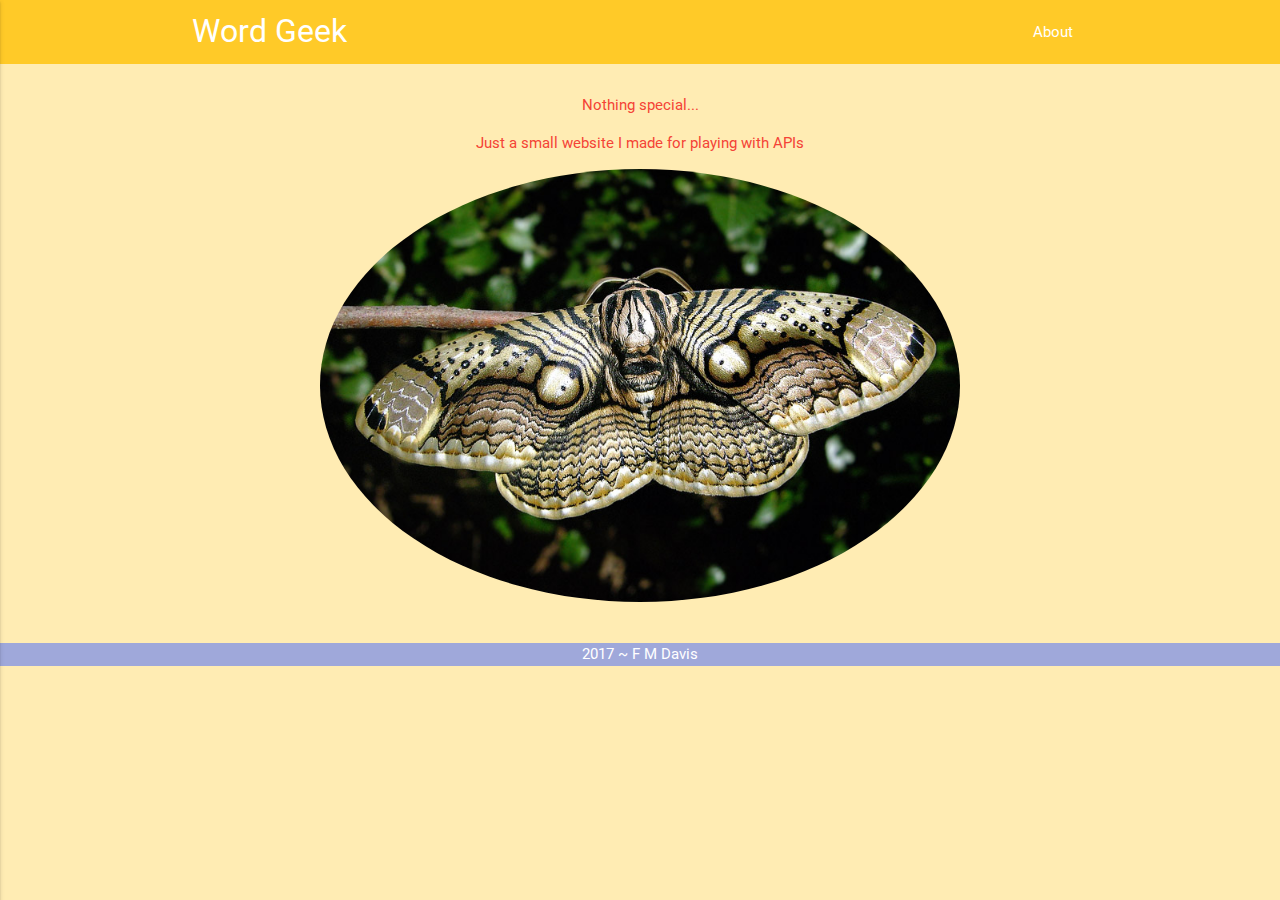
<file: about.html>
<!DOCTYPE html>
<html lang="en">

<head>
  <meta http-equiv="Content-Type" content="text/html; charset=UTF-8" />
  <meta name="viewport" content="width=device-width, initial-scale=1, maximum-scale=1.0" />
  <title>About Word Geek </title>

  <!-- CSS  -->
  <link href="https://fonts.googleapis.com/icon?family=Material+Icons" rel="stylesheet">
  <link href="css/materialize.css" type="text/css" rel="stylesheet" media="screen,projection" />
  <!-- <link href="css/style.css" type="text/css" rel="stylesheet" media="screen,projection" /> -->
  <link href="css/style.css" type="text/css" rel="stylesheet" media="screen,projection" />

</head>

<body class = "amber lighten-4">
  <div class="page-flexbox-wrapper">
    <nav class="amber lighten-1" role="navigation">
      <div class="nav-wrapper container"><a id="logo-container" href="index.html" class="brand-logo">Word Geek</a>
        <ul class="right hide-on-med-and-down">
          <li><a href="about.html">About</a></li>
        </ul>

        <ul id="nav-mobile" class="side-nav">
          <li><a href="about.html">About</a></li>
        </ul>
        <a href="#" data-activates="nav-mobile" class="button-collapse"><i class="material-icons">menu</i></a>
      </div>
    </nav>
  <!-- :::::::::::::::::::::::::::::::::::::::::::::::::::::::::::::::::::::::::::::: -->

      <div class="section no-pad-bot amber lighten-4 space">
        <p class = "red-text darken-4 bold center">Nothing special...</p>
        <p class = "red-text darken-4 center">Just a small website I made for playing with APIs</p>
        <!-- <p class = "center"><a href = "" class = "red-text darken-4 ">More About Me</a></p> -->

        <div class = "centerIt">
          <a href = "http://i1.treknature.com/photos/5966/brahmaea_hearsyi.jpg" target="_blank" rel="noopener">
            <!-- https://jakearchibald.com/2016/performance-benefits-of-rel-noopener/ -->
          <img src="brahmaea_hearsyi.jpg" alt = "Japanese Owl Moth" class = " circle responsive-img">
        </a>
          <!-- image source: http://i1.treknature.com/photos/5966/brahmaea_hearsyi.jpg -Rittner Oz c 2006-->

      </div>

  <footer class="page-footer amber lighten-4">
    <p class = "indigo lighten-3 center">2017 ~ F M Davis</p>
  </footer>

  </div>
  <!--  Scripts-->
  <script src="https://code.jquery.com/jquery-2.1.1.min.js"></script>
  <script src="js/materialize.js"></script>
  <!-- <script src="js/init.js"></script> -->
  <script type="text/javascript" src = js/index.js></script>

  </body>
</file>
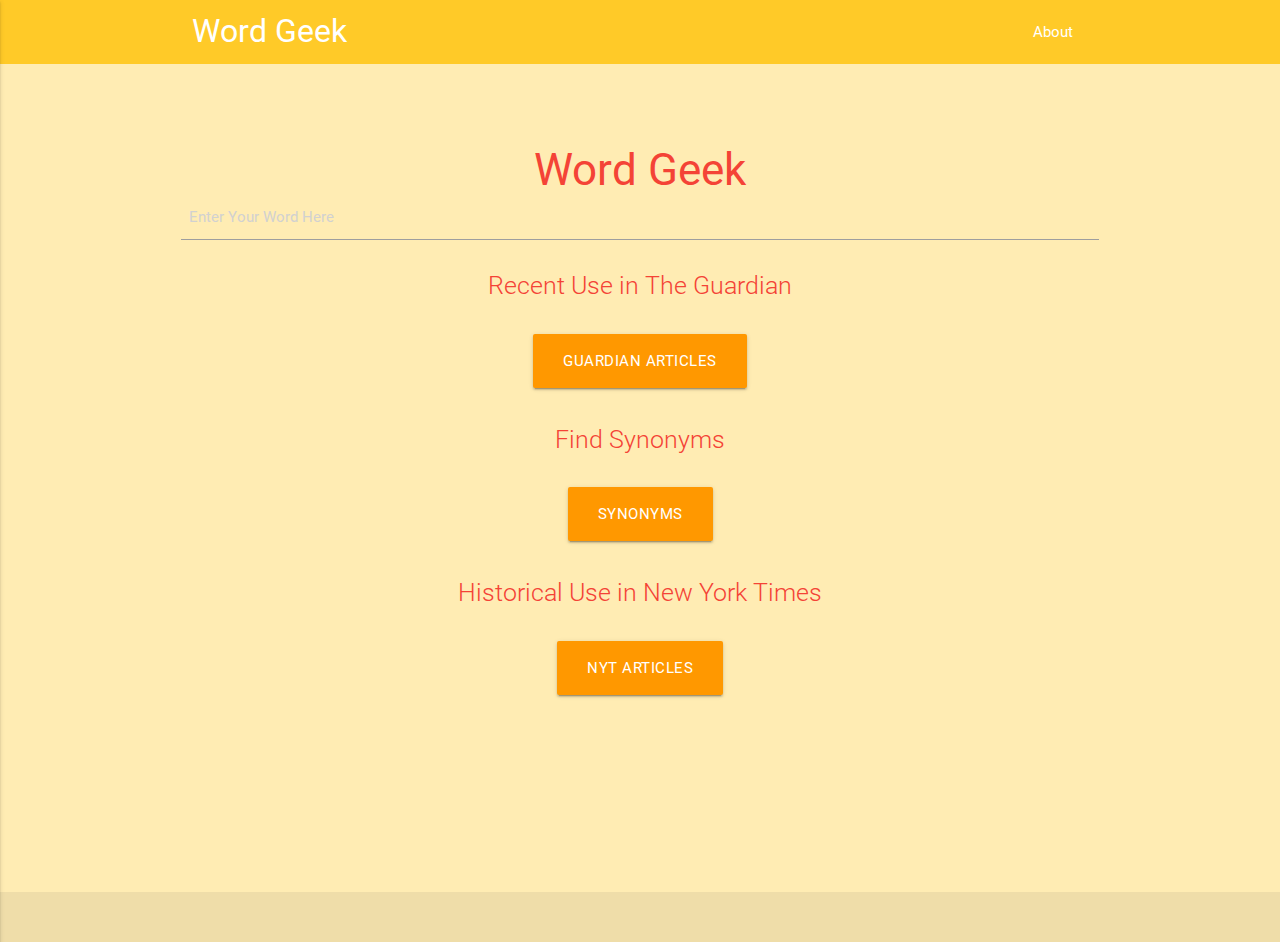
<file: indexM.html>
<!DOCTYPE html>
<html lang="en">

<head>
  <meta http-equiv="Content-Type" content="text/html; charset=UTF-8" />
  <meta name="viewport" content="width=device-width, initial-scale=1, maximum-scale=1.0" />
  <title>wordGeek M</title>

  <!-- CSS  -->
  <link href="https://fonts.googleapis.com/icon?family=Material+Icons" rel="stylesheet">
  <link href="css/materialize.css" type="text/css" rel="stylesheet" media="screen,projection" />
  <link href="css/style.css" type="text/css" rel="stylesheet" media="screen,projection" />
</head>

<body>
  <nav class="amber lighten-1" role="navigation">
    <div class="nav-wrapper container"><a id="logo-container" href="#" class="brand-logo">Word Geek</a>
      <ul class="right hide-on-med-and-down">
        <li><a href="#">About</a></li>
      </ul>

      <ul id="nav-mobile" class="side-nav">
        <li><a href="#">About</a></li>
      </ul>
      <a href="#" data-activates="nav-mobile" class="button-collapse"><i class="material-icons">menu</i></a>
    </div>
  </nav>
  <!-- :::::::::::::::::::::::::::::::::::::::::::::::::::::::::::::::::::::::::::::: -->
  <div class="section no-pad-bot amber lighten-4" id="index-banner">
    <div class="container">
      <br><br>
      <h3 class="header center red-text darken-4">Word Geek</h>
      <div class="row center">
        <input class = "row left" type="text" id="wordInput" placeholder = "  Enter Your Word Here" class = "blue-text darken-4 white" >
      <!-- ...............................................-->
      <div class="row">
        <h5 class="header col s12 light">Recent Use in The Guardian</h5>
      </div>
      <div class="row">
        <a href="#" id="go" class="btn-large waves-effect waves-light orange">Guardian Articles</a>
      </div>
      <!-- ................................................. -->
      <div class="row">
        <h5 class="header col s12 light">Find Synonyms</h5>
      </div>
      <div class="row">
        <a href="#" id="synonym" class="btn-large waves-effect waves-light orange">Synonyms</a>
      </div>
      <!-- ................................................. -->
      <div class="row">
        <h5 class="header col s12 light">Historical Use in New York Times</h5>
      </div>
      <div class="row">
        <a href="#" id="nyt" class="btn-large waves-effect waves-light orange">NYT Articles</a>
      </div>




    </div>
    <div class = "" id = "renderedResults">

    </div>
  </div>


  <div class="container">
    <div class="section">

      <!--   Icon Section   -->
      <!-- <div class="row">
        <div class="col s12 m4">
          <div class="icon-block">
            <h2 class="center light-blue-text"><i class="material-icons">flash_on</i></h2>
            <h5 class="center">DO I need this????</h5>

            <p class="light">Next level pour-over skateboard before they sold out hot chicken DIY subway tile brooklyn pork belly hoodie lomo. Subway tile pour-over meditation gastropub bushwick readymade ennui photo booth +1 la croix copper mug mlkshk ethical. </p>
          </div>
        </div>

        <div class="col s12 m4">
          <div class="icon-block">
            <h2 class="center light-blue-text"><i class="material-icons">group</i></h2>
            <h5 class="center">OR this???</h5>

            <p class="light">Next level slow-carb hoodie, umami cloud bread godard viral jianbing leggings readymade +1 williamsburg thundercats ethical. Knausgaard PBR&B enamel pin small batch, vegan food truck copper mug freegan quinoa iceland bicycle rights plaid la croix. </p>
          </div>
        </div>

        <div class="col s12 m4">
          <div class="icon-block">
            <h2 class="center light-blue-text"><i class="material-icons">settings</i></h2>
            <h5 class="center">Probably not this either...</h5>

            <p class="light">Vegan selfies intelligentsia, asymmetrical readymade vexillologist taxidermy twee ugh 3 wolf moon hexagon shaman ennui. Typewriter franzen taiyaki pork belly tattooed retro.</p>
          </div>
        </div>
      </div> -->

    </div>
    <br><br>
  </div>

  <footer class="page-footer amber lighten-4">
    <!-- <div class="container"> -->
      <!-- <div class="row">
        <div class="col l6 s12">
          <h5 class="white-text">Company Bio</h5>
          <p class="grey-text text-lighten-4">Kickstarter iceland vegan vexillologist, mixtape ramps swag viral trust fund raw denim. Vaporware tote bag kickstarter waistcoat affogato lo-fi. Banh mi shaman pop-up wolf pour-over gochujang, beard fashion axe. Quinoa trust fund tousled umami yr you probably haven't heard of them, pitchfork tumblr meggings af +1 tote bag</p>


        </div>

        <div class="col l3 s12">
          <h5 class="white-text">x </h5>
          <ul>
            <li><a class="white-text" href="#!">Link 1</a></li>
            <li><a class="white-text" href="#!">Link 2</a></li>
            <li><a class="white-text" href="#!">Link 3</a></li>
            <li><a class="white-text" href="#!">Link 4</a></li>
          </ul>
        </div>
             <div class="col l3 s12">
          <h5 class="white-text">Connect</h5>
          <ul>
            <li><a class="white-text" href="#!">Link 1</a></li>
            <li><a class="white-text" href="#!">Link 2</a></li>
            <li><a class="white-text" href="#!">Link 3</a></li>
            <li><a class="white-text" href="#!">Link 4</a></li>
          </ul>
        </div>
      </div>
    </div> -->
    <div class="footer-copyright">
      <div class="container">
      <!-- <a class="orange-text darken-4" href="http://materializecss.com">A Q1 Project by Francesca Davis</a> -->
      </div>
    </div>
  </footer>


  <!--  Scripts-->
  <script src="https://code.jquery.com/jquery-2.1.1.min.js"></script>
  <script src="js/materialize.js"></script>
  <!-- <script src="js/init.js"></script> -->
  <script type="text/javascript" src = js/index.js></script>

  </body>
</html>
</file>
<file: css/style.css>
.space{
    min-height: 50vh;
}

a{
    color: darkRed;
}

.btn-large{
  margin: 5px;
}

.itemHere{
    background-color: amber lighten-5;
	font-size: 15px;
    padding:10px;
}

#renderedResults{
    width: 400px;
    padding: 20px;
    margin: auto;
    float: center;
}

.centerIt{
    margin: auto;
    width: 50%;
}

body{
    display: flex;
    min-height: 100vh;
    flex-direction: column;

}


  main {
    flex: 1 0 auto;
  }



  #bookImg{

  }
</file>
